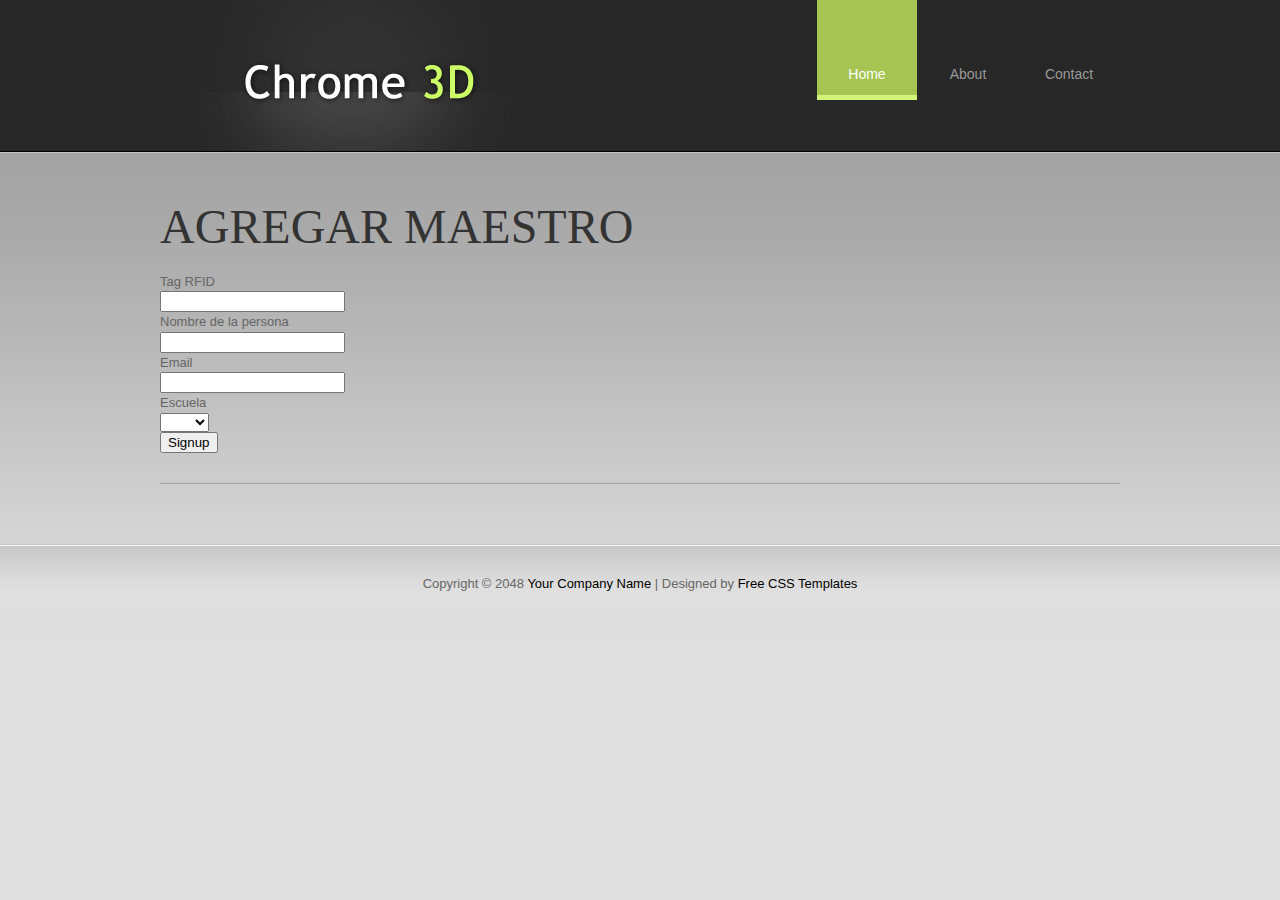
<file: index.html>
<!DOCTYPE html PUBLIC "-//W3C//DTD XHTML 1.0 Transitional//EN" "http://www.w3.org/TR/xhtml1/DTD/xhtml1-transitional.dtd">
<html xmlns="http://www.w3.org/1999/xhtml">
  <head>
    <meta http-equiv="Content-Type" content="text/html; charset=utf-8" />
    <title>Chrome Web Design</title>
    <meta name="keywords" content="Chrome Web Design, CSS, HTML, free template, piecemaker" />
    <meta name="description" content="Chrome Web Design is a free website template integrated with PieceMaker 3D Flash Slider." />
    <link href="templatemo_style.css" rel="stylesheet" type="text/css" />

    <script type="text/javascript" src="scripts/swfobject/swfobject.js"></script>
    <script type="text/javascript">

      var flashvars = {};
      flashvars.cssSource = "css/piecemaker.css";
      flashvars.xmlSource = "piecemaker.xml";
    
      var params = {};
      params.play = "true";
      params.menu = "false";
      params.scale = "showall";
      params.wmode = "transparent";
      params.allowfullscreen = "true";
      params.allowscriptaccess = "always";
      params.allownetworking = "all";
    
      swfobject.embedSWF('piecemaker.swf', 'piecemaker', '960', '500', '10', null, flashvars,    
      params, null);

    </script>

    <link rel="stylesheet" type="text/css" href="css/ddsmoothmenu.css" />

    <script type="text/javascript" src="scripts/jquery.min.js"></script>
    <script type="text/javascript" src="scripts/ddsmoothmenu.js">
      /***********************************************
      * Smooth Navigational Menu- (c) Dynamic Drive DHTML code library (www.dynamicdrive.com)
      * This notice MUST stay intact for legal use
      * Visit Dynamic Drive at http://www.dynamicdrive.com/ for full source code
      ***********************************************/
    </script>
    <script type="text/javascript">

    ddsmoothmenu.init({
      mainmenuid: "templatemo_menu", //menu DIV id
      orientation: 'h', //Horizontal or vertical menu: Set to "h" or "v"
      classname: 'ddsmoothmenu', //class added to menu's outer DIV
      //customtheme: ["#1c5a80", "#18374a"],
      contentsource: "markup" //"markup" or ["container_id", "path_to_menu_file"]
    })

    </script>
  </head>
  <body>
    
    <div id="templatemo_wrapper">

      <div id="templatemo_header">
        
          <div id="site_title"><h1><a href="http://www.templatemo.com" target="_parent">Free CSS Templates</a></h1></div>
            
            <div id="templatemo_menu" class="ddsmoothmenu">
                <ul>
                    <li><a href="index.html" class="selected">Home</a></li>
                    <li><a href="about.html">About</a></li>
                    <li><a href="contact.html">Contact</a></li>
                </ul>
                <br style="clear: left" />
            </div> <!-- end of templatemo_menu -->
            
        </div> <!-- end of header -->
        
        <div id="templatemo_main">

          <div class="col_fw">
          
            <div id="carbonForm">
          
              <h1>AGREGAR MAESTRO</h1>
          
              <form id="form_469993" class="appnitro"  method="post" action="servidor/guardarequipo.php">
              
                <div class="form_description">
                  <p></p>
                </div> 

              <form action="servidor/guardarequipo.php" method="post" id="signupForm">

                <div class="fieldContainer">

                  <div class="formRow">
                    
                    <div id="label1" >
                      <label class="description" for="element_1">Tag RFID</label>
                    </div>

                    <div class="field">
                      <input  id="element_1" name="tagrfid" class="element text medium" type="text" maxlength="255" value="" />
                    </div>

                  </div>
            
                  <div class="formRow">

                      <div class="label2">
                        <label class="description" for="element_2">Nombre de la persona </label>
                      </div>
                      
                      <div class="field">
                        <input id="element_2" name="nombre" class="element text large" type="text" maxlength="255" value="" />
                      </div>
                  </div>

                  <div class="formRow">

                      <div class="label3">
                        <label class="description" for="element_2">Email</label>
                      </div>
                      
                      <div class="field">
                        <input id="element_2" name="email" class="element text large" type="text" maxlength="255" value="" />
                      </div>

                  </div>
            
                  <div class="formRow">

                    <div class="label4">
                      <label  class="description" for="element_4">Escuela</label>
                    </div>
                      
                    <div>
                      <select class="element select medium" id="element_4" name="base"> 
                        <option value="" selected="selected"></option>
                        <option value="FIT" >FIT</option>
                        <option value="FCA" >FCA</option>
                        <option value="FSP" >FSP</option>
                        <option value="FCE" >FCE</option>
                      </select>
                    </div> 
                
                  </div>     
            
                </div> <!-- Closing fieldContainer -->
        
                <div class="signupButton">
                  <input type="submit" name="submit" id="submit" value="Signup" />
                </div>
        
              </form>
            
            </div> 
              
            <div class="cleaner"></div>
          </div>

          <div class="cleaner"></div>
        </div>
      </div>
        
      <div class="cleaner"></div>

      <div id="templatemo_footer_wrapper">

        <div id="templatemo_footer">

          Copyright © 2048 <a href="#">Your Company Name</a> | 
          Designed by <a href="http://www.templatemo.com" target="_parent">Free CSS Templates</a>

          <div class="cleaner"></div>

        </div>

    </div> 

  </body>

</html>
</file>
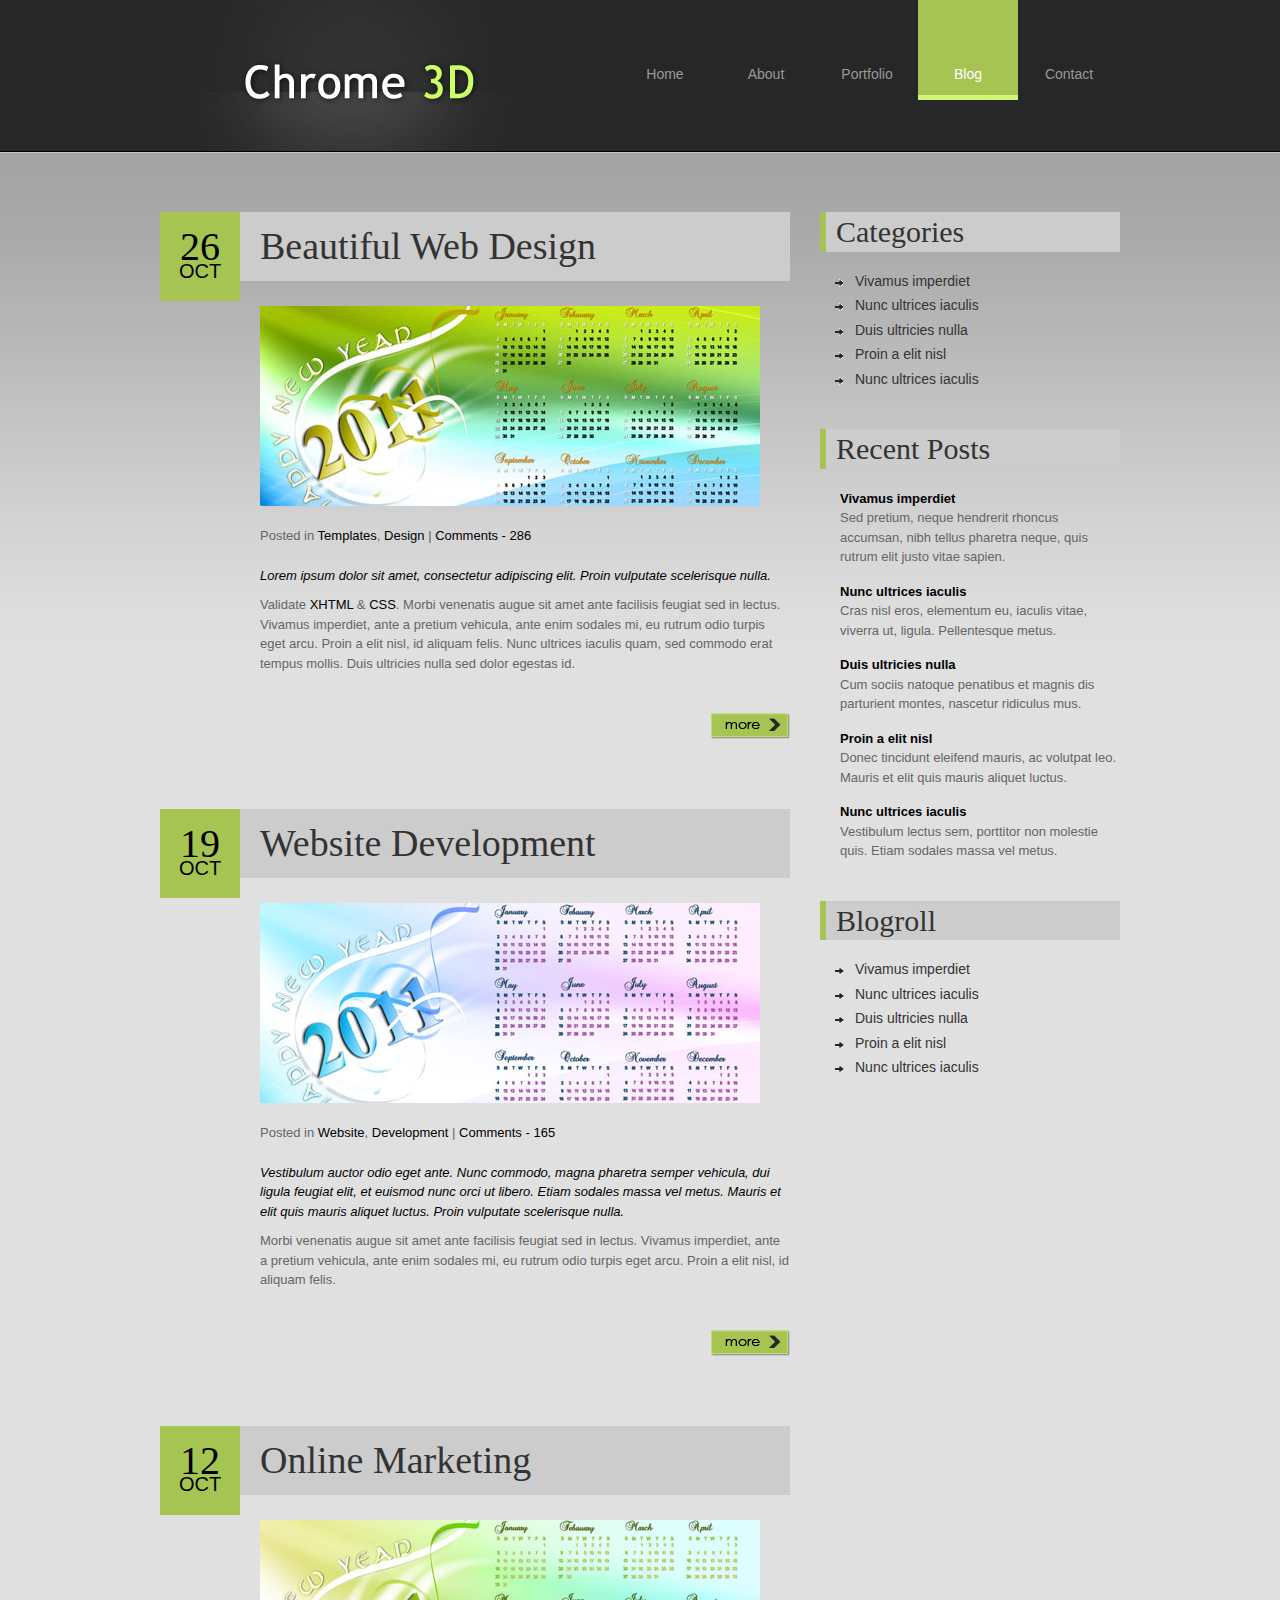
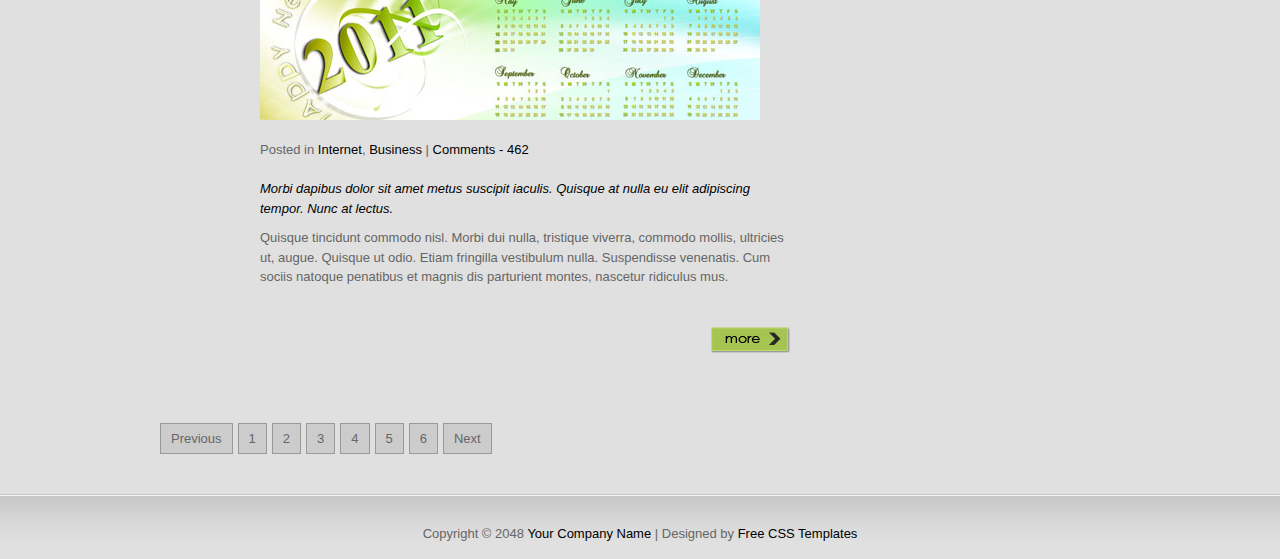
<file: blog.html>
<!DOCTYPE html PUBLIC "-//W3C//DTD XHTML 1.0 Transitional//EN" "http://www.w3.org/TR/xhtml1/DTD/xhtml1-transitional.dtd">
<html xmlns="http://www.w3.org/1999/xhtml">
<head>
<meta http-equiv="Content-Type" content="text/html; charset=utf-8" />
<title>Chrome Blog Theme</title>
<meta name="keywords" content="Chrome Blog Theme, Web Design, CSS, HTML, free template" />
<meta name="description" content="Chrome Blog Template is a free website template from templatemo.com" />
<link href="templatemo_style.css" rel="stylesheet" type="text/css" />

	<script type="text/javascript" src="scripts/swfobject/swfobject.js"></script>
        
    <script type="text/javascript">
      var flashvars = {};
      flashvars.cssSource = "css/piecemaker.css";
      flashvars.xmlSource = "piecemaker.xml";
		
      var params = {};
      params.play = "true";
      params.menu = "false";
      params.scale = "showall";
      params.wmode = "transparent";
      params.allowfullscreen = "true";
      params.allowscriptaccess = "always";
      params.allownetworking = "all";
	  
      swfobject.embedSWF('piecemaker.swf', 'piecemaker', '960', '500', '10', null, flashvars,    
      params, null);
    
    </script>

<link rel="stylesheet" type="text/css" href="css/ddsmoothmenu.css" />

<script type="text/javascript" src="scripts/jquery.min.js"></script>
<script type="text/javascript" src="scripts/ddsmoothmenu.js">

/***********************************************
* Smooth Navigational Menu- (c) Dynamic Drive DHTML code library (www.dynamicdrive.com)
* This notice MUST stay intact for legal use
* Visit Dynamic Drive at http://www.dynamicdrive.com/ for full source code
***********************************************/

</script>

<script type="text/javascript">

ddsmoothmenu.init({
	mainmenuid: "templatemo_menu", //menu DIV id
	orientation: 'h', //Horizontal or vertical menu: Set to "h" or "v"
	classname: 'ddsmoothmenu', //class added to menu's outer DIV
	//customtheme: ["#1c5a80", "#18374a"],
	contentsource: "markup" //"markup" or ["container_id", "path_to_menu_file"]
})

</script>


</head>
<body>

<div id="templatemo_wrapper">

	<div id="templatemo_header">
    
    	<div id="site_title"><h1><a href="http://www.templatemo.com" target="_parent">Free CSS Templates</a></h1></div>
        
        <div id="templatemo_menu" class="ddsmoothmenu">
            <ul>
              	<li><a href="index.html">Home</a></li>
          		<li><a href="about.html">About</a>
                    <ul>
                        <li><a href="http://www.templatemo.com/page/1">Background</a></li>
                        <li><a href="http://www.templatemo.com/page/2">Our Team</a></li>
                        <li><a href="http://www.templatemo.com/page/3">Management</a></li>
                  	</ul>
              	</li>
          		<li><a href="portfolio.html">Portfolio</a>
                    <ul>
                        <li><a href="http://www.templatemo.com/page/1">Web Design</a></li>
                        <li><a href="http://www.templatemo.com/page/2">Multimedia</a></li>
                        <li><a href="http://www.templatemo.com/page/3">3D Animations</a></li>
                        <li><a href="http://www.templatemo.com/page/4">Templates</a></li>
                  	</ul>
              	</li>
              	<li><a href="blog.html" class="selected">Blog</a>
                	<ul>
                        <li><a href="http://www.templatemo.com/page/1">Useful Tips</a></li>
                        <li><a href="http://www.templatemo.com/page/2">Archives</a></li>
                        <li><a href="http://www.templatemo.com/page/3">Popular Posts</a></li>
                        <li><a href="http://www.templatemo.com/page/4">Comments</a></li>
                        <li><a href="http://www.templatemo.com/page/5">Authors</a></li>
                  	</ul>
                </li>
              	<li><a href="contact.html">Contact</a></li>
            </ul>
            <br style="clear: left" />
        </div> <!-- end of templatemo_menu -->
        
    </div> <!-- end of header -->
    
    <div id="templatemo_main">
    	<div id="templatemo_content">
    	
            <div class="post_box">
                <div class="post_header">
                    <div class="post_date">
                        26<span>OCT</span>
                    </div>
                    <h2>Beautiful Web Design</h2>
                </div>
                <div class="post_inner"> <a href="blog_post.html"><img src="images/post_image/01.jpg"  alt="New Year" /></a>
                  <p class="post_meta"><span class="cat">Posted in <a href="#">Templates</a>, <a href="#">Design</a></span> | <a href="#">Comments - 286</a></p>
                    <p><em>Lorem ipsum dolor sit amet, consectetur adipiscing elit. Proin vulputate scelerisque nulla.</em></p>
                    <p>Validate <a href="http://validator.w3.org/check?uri=referer" rel="nofollow">XHTML</a> &amp; <a href="http://jigsaw.w3.org/css-validator/check/referer" rel="nofollow">CSS</a>. Morbi venenatis augue sit amet ante facilisis feugiat sed in lectus. Vivamus imperdiet, ante a pretium vehicula, ante enim sodales mi, eu rutrum odio turpis eget arcu. Proin a elit nisl, id aliquam felis. Nunc ultrices iaculis quam, sed commodo erat tempus mollis. Duis ultricies nulla sed dolor egestas id.</p>
                    <div class="h30"></div>
                  <a href="blog_post.html" class="more float_r"></a>
                  <div class="cleaner"></div>
                </div>
            </div>
            
            <div class="post_box">
                <div class="post_header">
                    <div class="post_date">
                        19<span>OCT</span>
                    </div>
                    <h2>Website Development</h2>
                </div>
                <div class="post_inner"> <a href="http://www.flashmo.com"><img src="images/post_image/02.jpg"  alt="Calendar" /></a>
                    <p class="post_meta"><span class="cat">Posted in <a href="#">Website</a>, <a href="#">Development</a></span> | <a href="#">Comments - 165</a></p>
                    <p><em> Vestibulum auctor odio eget ante. Nunc commodo, magna pharetra semper vehicula, dui ligula feugiat elit, et euismod nunc orci ut libero. Etiam sodales massa vel metus. Mauris et elit quis mauris aliquet luctus. Proin vulputate scelerisque nulla.</em></p>
                  <p>Morbi venenatis augue sit amet ante facilisis feugiat sed in lectus. Vivamus imperdiet, ante a pretium vehicula, ante enim sodales mi, eu rutrum odio turpis eget arcu. Proin a elit nisl, id aliquam felis.</p>
                    <div class="h30"></div>
                  <a href="blog_post.html" class="more float_r"></a>
                  <div class="cleaner"></div>
                </div>
            </div>
            
            <div class="post_box">
                <div class="post_header">
                    <div class="post_date">
                        12<span>OCT</span>
                    </div>
                    <h2>Online Marketing</h2>
                </div>
                <div class="post_inner"> <a href="http://www.flashmo.com"><img src="images/post_image/03.jpg"  alt="Timeline" /></a>
                    <p class="post_meta"><span class="cat">Posted in <a href="#">Internet</a>, <a href="#">Business</a></span> | <a href="#">Comments - 462</a></p>
                    <p><em>Morbi dapibus dolor sit amet metus suscipit iaculis. Quisque at nulla eu elit adipiscing tempor. Nunc at lectus. </em></p>
                    <p> Quisque tincidunt commodo nisl. Morbi dui nulla, tristique viverra, commodo mollis, ultricies ut, augue. Quisque ut odio. Etiam fringilla vestibulum nulla. Suspendisse venenatis. Cum sociis natoque penatibus et magnis dis parturient montes, nascetur ridiculus mus.</p>
                    <div class="h30"></div>
                  <a href="blog_post.html" class="more float_r"></a>
                  <div class="cleaner"></div>
                </div>
            </div>
                
                <div class="templatemo_paging">
                    <ul>
                        <li><a href="http://www.templatemo.com" target="_parent">Previous</a></li>
                        <li><a href="http://www.templatemo.com/page/1" target="_parent">1</a></li>
                        <li><a href="http://www.templatemo.com/page/2" target="_parent">2</a></li>
                        <li><a href="http://www.templatemo.com/page/3" target="_parent">3</a></li>
                        <li><a href="http://www.templatemo.com/page/4" target="_parent">4</a></li>
                        <li><a href="http://www.templatemo.com/page/5" target="_parent">5</a></li>
                        <li><a href="http://www.templatemo.com/page/6" target="_parent">6</a></li>
                        <li><a href="http://www.templatemo.com/page/7" target="_parent">Next</a></li>
                    </ul>
                    <div class="cleaner"></div>
                </div>
		</div> <!-- end of content -->
        
        <div id="templatemo_sidebar">
        	
            <div class="sb_box">
            	<h3>Categories</h3>
                <ul class="tmo_list">
                	<li><a href="#">Vivamus imperdiet</a></li>
                    <li><a href="#">Nunc ultrices iaculis</a></li>
                    <li><a href="#">Duis ultricies nulla</a></li>
                    <li><a href="#">Proin a elit nisl</a></li>
                    <li><a href="#">Nunc ultrices iaculis</a></li>
				</ul>
            </div>
            <div class="sb_box">
            	<h3>Recent Posts</h3>
                <ul class="recent_post">
                	<li><a href="#">Vivamus imperdiet</a> Sed pretium, neque hendrerit rhoncus accumsan, nibh tellus pharetra neque, quis rutrum elit justo vitae sapien.</li>
                    <li><a href="#">Nunc ultrices iaculis</a> Cras nisl eros, elementum eu, iaculis vitae, viverra ut, ligula. Pellentesque metus.</li>
                    <li><a href="#">Duis ultricies nulla</a> Cum sociis natoque penatibus et magnis dis parturient montes, nascetur ridiculus mus.</li>
                    <li><a href="#">Proin a elit nisl</a>Donec tincidunt eleifend mauris, ac volutpat leo. Mauris et elit quis mauris aliquet luctus.  </li>
                    <li><a href="#">Nunc ultrices iaculis</a> Vestibulum lectus sem, porttitor non molestie quis.    Etiam sodales massa vel metus. </li>
				</ul>
            </div>
            <div class="sb_box">
            	<h3>Blogroll</h3>
                <ul class="tmo_list">
                	<li><a href="#">Vivamus imperdiet</a></li>
                    <li><a href="#">Nunc ultrices iaculis</a></li>
                    <li><a href="#">Duis ultricies nulla</a></li>
                    <li><a href="#">Proin a elit nisl</a></li>
                    <li><a href="#">Nunc ultrices iaculis</a></li>
				</ul>
            </div>
        
        </div> <!-- end of sidebar -->
        
        <div class="cleaner"></div>
    </div>
    
    <div class="cleaner"></div>
</div>

<div id="templatemo_footer_wrapper">
    <div id="templatemo_footer">
        Copyright © 2048 <a href="#">Your Company Name</a> | 
        Designed by <a href="http://www.templatemo.com" target="_parent">Free CSS Templates</a>
        <div class="cleaner"></div>
    </div>
</div> 
  
</body>
</html>
</file>
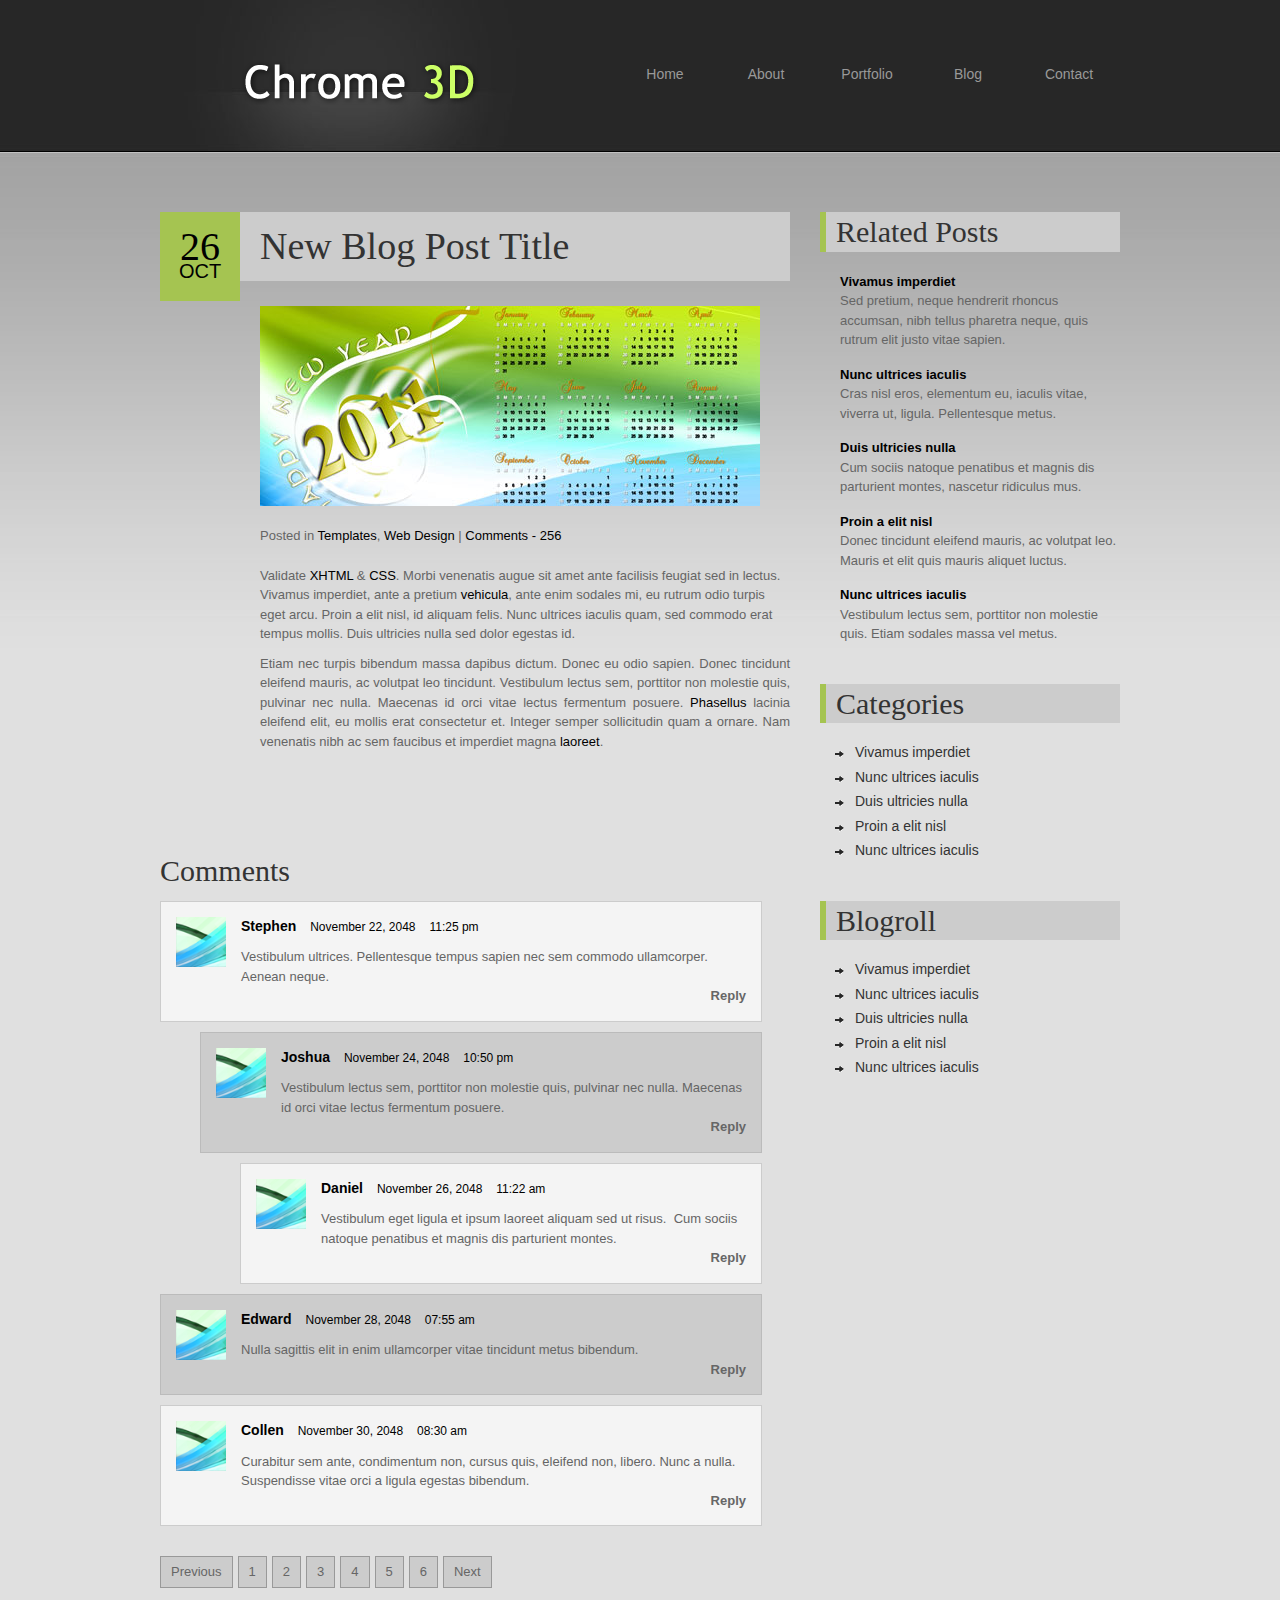
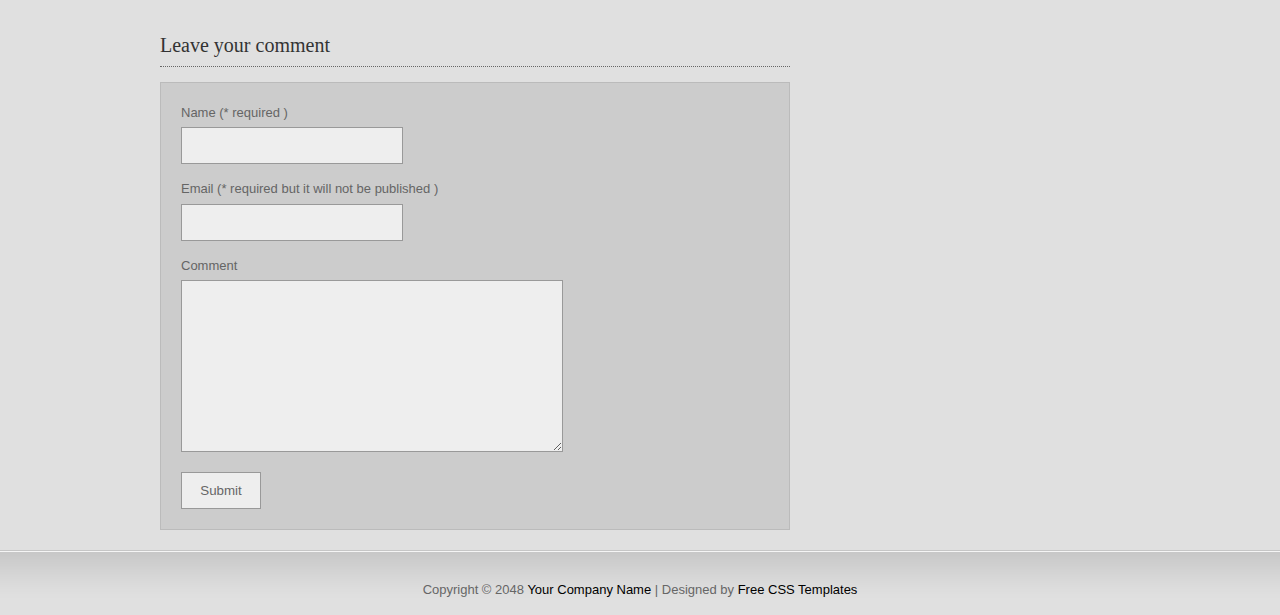
<file: blog_post.html>
<!DOCTYPE html PUBLIC "-//W3C//DTD XHTML 1.0 Transitional//EN" "http://www.w3.org/TR/xhtml1/DTD/xhtml1-transitional.dtd">
<html xmlns="http://www.w3.org/1999/xhtml">
<head>
<meta http-equiv="Content-Type" content="text/html; charset=utf-8" />
<title>Chrome Web Blog Post</title>
<meta name="keywords" content="Chrome Web, Blog Page, CSS, HTML, free template, templatemo" />
<meta name="description" content="Chrome Web Blog - free CSS template brought to you by templatemo.com" />
<link href="templatemo_style.css" rel="stylesheet" type="text/css" />

<link rel="stylesheet" type="text/css" href="css/ddsmoothmenu.css" />

<script type="text/javascript" src="scripts/jquery.min.js"></script>
<script type="text/javascript" src="scripts/ddsmoothmenu.js">

/***********************************************
* Smooth Navigational Menu- (c) Dynamic Drive DHTML code library (www.dynamicdrive.com)
* This notice MUST stay intact for legal use
* Visit Dynamic Drive at http://www.dynamicdrive.com/ for full source code
***********************************************/

</script>

<script type="text/javascript">

ddsmoothmenu.init({
	mainmenuid: "templatemo_menu", //menu DIV id
	orientation: 'h', //Horizontal or vertical menu: Set to "h" or "v"
	classname: 'ddsmoothmenu', //class added to menu's outer DIV
	//customtheme: ["#1c5a80", "#18374a"],
	contentsource: "markup" //"markup" or ["container_id", "path_to_menu_file"]
})

</script>

</head>
<body>

<div id="templatemo_wrapper">

	<div id="templatemo_header">
    
    	<div id="site_title"><h1><a href="http://www.templatemo.com" target="_parent">Free CSS Templates</a></h1></div>
        
        <div id="templatemo_menu" class="ddsmoothmenu">
            <ul>
              	<li><a href="index.html">Home</a></li>
          		<li><a href="about.html">About</a>
                    <ul>
                        <li><a href="http://www.templatemo.com/page/1">Background</a></li>
                        <li><a href="http://www.templatemo.com/page/2">Our Team</a></li>
                        <li><a href="http://www.templatemo.com/page/3">Management</a></li>
                  	</ul>
              	</li>
          		<li><a href="portfolio.html">Portfolio</a>
                    <ul>
                        <li><a href="http://www.templatemo.com/page/1">Web Design</a></li>
                        <li><a href="http://www.templatemo.com/page/2">Multimedia</a></li>
                        <li><a href="http://www.templatemo.com/page/3">3D Animations</a></li>
                        <li><a href="http://www.templatemo.com/page/4">Templates</a></li>
                  	</ul>
              	</li>
              	<li><a href="blog.html">Blog</a>
                	<ul>
                        <li><a href="http://www.templatemo.com/page/1">Useful Tips</a></li>
                        <li><a href="http://www.templatemo.com/page/2">Archives</a></li>
                        <li><a href="http://www.templatemo.com/page/3">Popular Posts</a></li>
                        <li><a href="http://www.templatemo.com/page/4">Comments</a></li>
                        <li><a href="http://www.templatemo.com/page/5">Authors</a></li>
                  	</ul>
                </li>
              	<li><a href="contact.html">Contact</a></li>
            </ul>
            <br style="clear: left" />
        </div> <!-- end of templatemo_menu -->
        
    </div> <!-- end of header -->
    
    <div id="templatemo_main">
    	<div id="templatemo_content">
    	
            <div class="post_box">
                <div class="post_header">
                    <div class="post_date">
                        26<span>OCT</span>
                    </div>
                    <h2>New Blog Post Title</h2>
                </div>
                <div class="post_inner"> <a href="http://www.flashmo.com"><img src="images/post_image/01.jpg"  alt="Image" /></a>
                    <p class="post_meta"><span class="cat">Posted in <a href="#">Templates</a>, <a href="#">Web Design </a></span> | <a href="#">Comments - 256</a>                    </p>
                    <p>Validate <a href="http://validator.w3.org/check?uri=referer" rel="nofollow">XHTML</a> &amp; <a href="http://jigsaw.w3.org/css-validator/check/referer" rel="nofollow">CSS</a>. Morbi venenatis augue sit amet ante facilisis feugiat sed in lectus. Vivamus imperdiet, ante a pretium <a href="#">vehicula</a>, ante enim sodales mi, eu rutrum odio turpis eget arcu. Proin a elit nisl, id aliquam felis. Nunc ultrices iaculis quam, sed commodo erat tempus mollis. Duis ultricies nulla sed dolor egestas id.</p>
                    <p align="justify">Etiam nec turpis bibendum massa dapibus dictum. Donec eu odio sapien. Donec tincidunt eleifend mauris, ac volutpat leo tincidunt. Vestibulum lectus sem, porttitor non molestie quis, pulvinar nec nulla. Maecenas id orci vitae lectus fermentum posuere. <a href="#">Phasellus</a> lacinia eleifend elit, eu mollis erat consectetur et. Integer semper sollicitudin quam a ornare. Nam venenatis nibh ac sem faucibus et imperdiet magna <a href="#">laoreet</a>.</p>
</div>
			</div> <!-- end of post -->
            
            <div class="cleaner h30"></div>
                        <h3>Comments</h3>
                        
              <div id="comment_section">
                <ol class="comments first_level">
                        
                        <li>
                            <div class="comment_box commentbox1">
                                    
                                <div class="gravatar"> <a href="#"><img src="images/avator.png" alt="author 3" /></a>
                              </div>
                                
                                <div class="comment_text">
                                    <div class="comment_author">Stephen <span class="date">November 22, 2048</span> <span class="time">11:25 pm</span></div>
                                    <p>Vestibulum ultrices. Pellentesque tempus sapien nec sem commodo ullamcorper. Aenean neque.</p>
                                  <div class="reply"><a href="#">Reply</a></div>
                                </div>
                                <div class="cleaner"></div>
                            </div>                        
                            
                        </li>
                        
                        <li>
                        
                        
                            	<ol class="comments">
                            
                                    <li>
                                        <div class="comment_box commentbox2">
                                        
                                        <div class="gravatar"> <a href="#"><img src="images/avator.png" alt="author 5" /></a>
                                        </div>
                                        <div class="comment_text">
                                        <div class="comment_author">Joshua <span class="date">November 24, 2048</span> <span class="time">10:50 pm</span></div>
                                        <p> Vestibulum lectus sem, porttitor non molestie quis, pulvinar nec nulla. Maecenas id orci vitae lectus fermentum posuere.</p>
                                        <div class="reply"><a href="#">Reply</a></div>
                                        </div>
                                        
                                        <div class="cleaner"></div>
                                        </div>                        
                                    
                                    
                                    </li>
                                    
                                    <li>
                                    
                            
                                        <ol class="comments">
                                    
                                            <li>
                                                <div class="comment_box commentbox1">
                                                
                                                    <div class="gravatar"> <a href="#"><img src="images/avator.png" alt="author 6" /></a>
                                                  </div>
                                                    <div class="comment_text">
                                                        <div class="comment_author">Daniel <span class="date">November 26, 2048</span> <span class="time">11:22 am</span></div>
                                                        <p> Vestibulum eget ligula et ipsum laoreet aliquam sed ut risus.    Cum sociis natoque penatibus et magnis dis parturient montes.</p>
                                                      <div class="reply"><a href="#">Reply</a></div>
                                                    </div>
                                                    
                                                    <div class="cleaner"></div>
                                                </div>                        
                                                
                                                
                                            </li>
                                    
                                        </ol>

                        
                        			</li>
                                </ol>
                                
						</li>
                        
                        <li>
                            <div class="comment_box commentbox2">
                                    
                                     
                                <div class="gravatar"> <a href="#"><img src="images/avator.png" alt="author 4" /></a>
                              </div>
                                <div class="comment_text">
                                    <div class="comment_author">Edward <span class="date">November 28, 2048</span> <span class="time">07:55 am</span></div>
                                    <p> Nulla sagittis elit in enim ullamcorper vitae tincidunt metus bibendum.</p>
                                  <div class="reply"><a href="#">Reply</a></div>
                                </div>
                                
                                <div class="cleaner"></div>
                            </div>                        
                            
                            
                        </li>
                        
                        <li>
                            <div class="comment_box commentbox1">
                                    
                                <div class="gravatar"> <a href="#"><img src="images/avator.png" alt="author 5" /></a>
                              </div>
                                <div class="comment_text">
                                    <div class="comment_author">Collen <span class="date">November 30, 2048</span> <span class="time">08:30 am</span></div>
                                    <p>Curabitur sem ante, condimentum non, cursus quis, eleifend non, libero. Nunc a nulla. Suspendisse vitae orci a ligula egestas bibendum. </p>
                                  <div class="reply"><a href="#">Reply</a></div>
                                </div>
                                
                                <div class="cleaner"></div>
                            </div>                        
                            
                            
                        </li>
                        
                </ol>
                <div class="cleaner h20"></div>    
          		<div class="templatemo_paging">
                    <ul>
                        <li><a href="http://www.templatemo.com" target="_parent">Previous</a></li>
                        <li><a href="http://www.templatemo.com/page/1" target="_parent">1</a></li>
                        <li><a href="http://www.templatemo.com/page/2" target="_parent">2</a></li>
                        <li><a href="http://www.templatemo.com/page/3" target="_parent">3</a></li>
                        <li><a href="http://www.templatemo.com/page/4" target="_parent">4</a></li>
                        <li><a href="http://www.templatemo.com/page/5" target="_parent">5</a></li>
                        <li><a href="http://www.templatemo.com/page/6" target="_parent">6</a></li>
                        <li><a href="http://www.templatemo.com/page/7" target="_parent">Next</a></li>
                    </ul>
                </div>    
                    
                </div>
                
                <div class="cleaner h20"></div>
                
                <div id="comment_form">
                    <h3>Leave your comment</h3>
                    
                    <form action="#" method="post">
                        <div class="form_row">
                            <label>Name (* required )</label>
                            <br />
                            <input type="text" name="name" />
                        </div>
                        <div class="form_row">
                            <label>Email  (* required but it will not be published )</label>
                            <br />
                            <input type="text" name="name" />
                        </div>
                        <div class="form_row">
                            <label>Comment</label><br />
                            <textarea  name="comment" rows="" cols=""></textarea>
                        </div>

                        <input type="submit" name="Submit" value="Submit" class="submit_btn" />
                    </form>
                    
                
            	</div>
                
		</div> <!-- end of content -->
        
        <div id="templatemo_sidebar">
        
        	<div class="sb_box">
            	<h3>Related Posts</h3>
                <ul class="recent_post">
                	<li><a href="#">Vivamus imperdiet</a> Sed pretium, neque hendrerit rhoncus accumsan, nibh tellus pharetra neque, quis rutrum elit justo vitae sapien.</li>
                    <li><a href="#">Nunc ultrices iaculis</a> Cras nisl eros, elementum eu, iaculis vitae, viverra ut, ligula. Pellentesque metus.</li>
                    <li><a href="#">Duis ultricies nulla</a> Cum sociis natoque penatibus et magnis dis parturient montes, nascetur ridiculus mus.</li>
                    <li><a href="#">Proin a elit nisl</a>Donec tincidunt eleifend mauris, ac volutpat leo. Mauris et elit quis mauris aliquet luctus.  </li>
                    <li><a href="#">Nunc ultrices iaculis</a> Vestibulum lectus sem, porttitor non molestie quis.    Etiam sodales massa vel metus. </li>
				</ul>
            </div>
        	
            <div class="sb_box">
            	<h3>Categories</h3>
                <ul class="tmo_list">
                	<li><a href="#">Vivamus imperdiet</a></li>
                    <li><a href="#">Nunc ultrices iaculis</a></li>
                    <li><a href="#">Duis ultricies nulla</a></li>
                    <li><a href="#">Proin a elit nisl</a></li>
                    <li><a href="#">Nunc ultrices iaculis</a></li>
				</ul>
            </div>
            
            <div class="sb_box">
            	<h3>Blogroll</h3>
                <ul class="tmo_list">
                	<li><a href="#">Vivamus imperdiet</a></li>
                    <li><a href="#">Nunc ultrices iaculis</a></li>
                    <li><a href="#">Duis ultricies nulla</a></li>
                    <li><a href="#">Proin a elit nisl</a></li>
                    <li><a href="#">Nunc ultrices iaculis</a></li>
				</ul>
            </div>
        
        </div> <!-- end of sidebar -->
        <div class="cleaner"></div>
    </div>
    
    <div class="cleaner"></div>
</div>

<div id="templatemo_footer_wrapper">
    <div id="templatemo_footer">
        Copyright © 2048 <a href="#">Your Company Name</a> | 
        Designed by <a href="http://www.templatemo.com" target="_parent">Free CSS Templates</a>
        <div class="cleaner"></div>
    </div>
</div> 
  
</body>
</html>
</file>
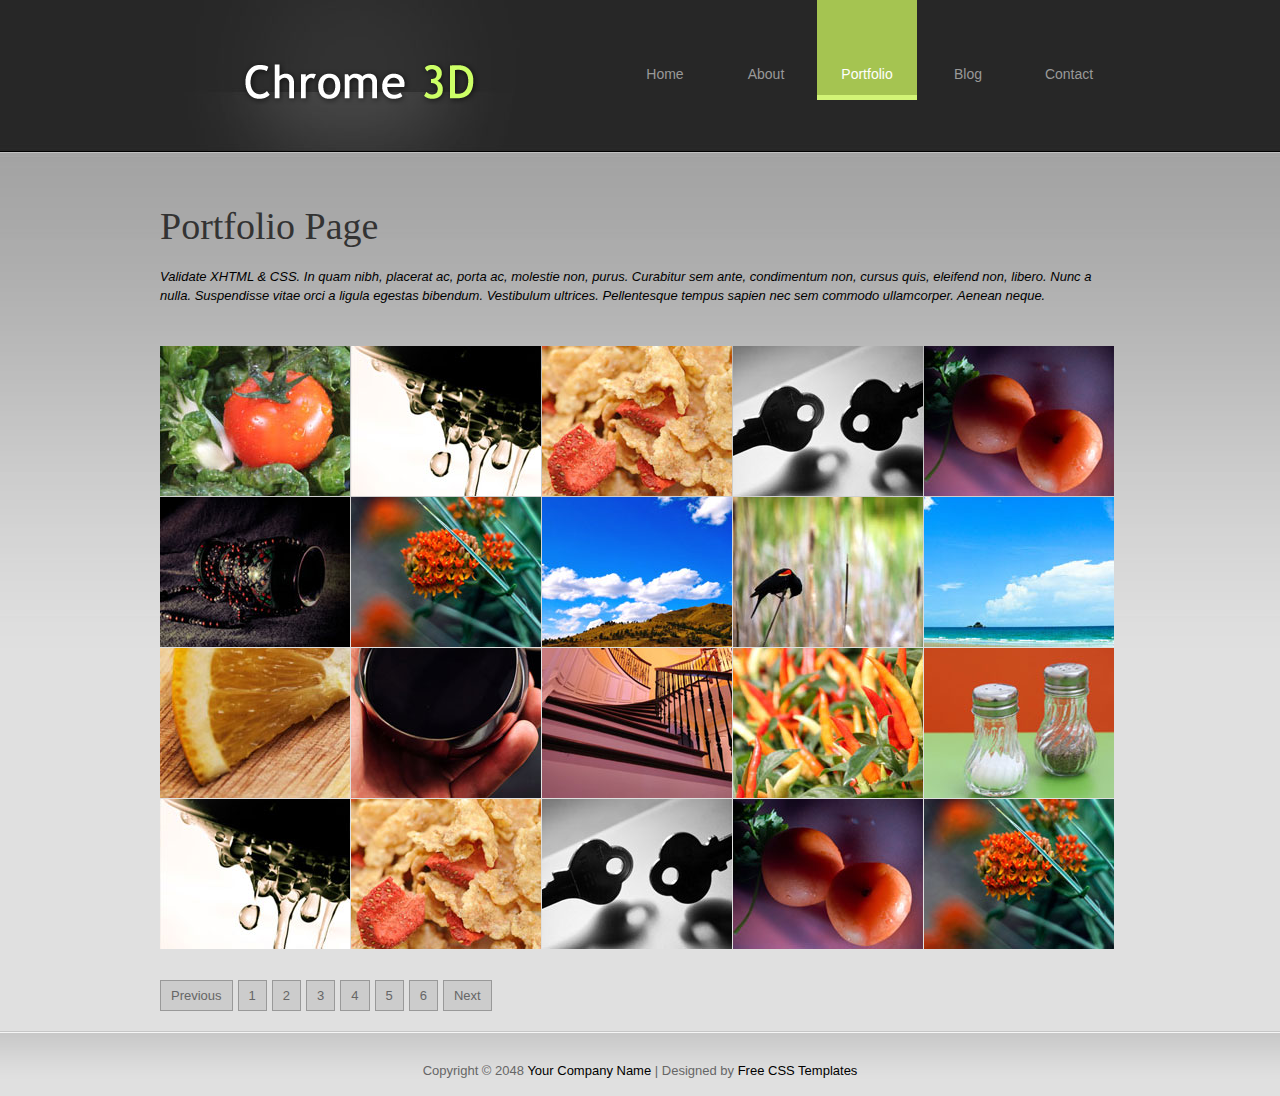
<file: portfolio.html>
<!DOCTYPE html PUBLIC "-//W3C//DTD XHTML 1.0 Transitional//EN" "http://www.w3.org/TR/xhtml1/DTD/xhtml1-transitional.dtd">
<html xmlns="http://www.w3.org/1999/xhtml">
<head>
<meta http-equiv="Content-Type" content="text/html; charset=utf-8" />
<title>Web Design Portfolio</title>
<meta name="keywords" content="Chrome Web Design, Portfolio, Gallery, CSS, HTML, free template, templatemo" />
<meta name="description" content="Chrome Web Design Portfolio is a free website template provided by templatemo.com" />
<link href="templatemo_style.css" rel="stylesheet" type="text/css" />

<link rel="stylesheet" type="text/css" href="css/ddsmoothmenu.css" />

<script type="text/javascript" src="scripts/jquery.min.js"></script>
<script type="text/javascript" src="scripts/ddsmoothmenu.js">

/***********************************************
* Smooth Navigational Menu- (c) Dynamic Drive DHTML code library (www.dynamicdrive.com)
* This notice MUST stay intact for legal use
* Visit Dynamic Drive at http://www.dynamicdrive.com/ for full source code
***********************************************/

</script>

<script type="text/javascript">

ddsmoothmenu.init({
	mainmenuid: "templatemo_menu", //menu DIV id
	orientation: 'h', //Horizontal or vertical menu: Set to "h" or "v"
	classname: 'ddsmoothmenu', //class added to menu's outer DIV
	//customtheme: ["#1c5a80", "#18374a"],
	contentsource: "markup" //"markup" or ["container_id", "path_to_menu_file"]
})

</script>

</head>
<body>

<div id="templatemo_wrapper">

	<div id="templatemo_header">
    
    	<div id="site_title"><h1><a href="http://www.templatemo.com" target="_parent">Free CSS Templates</a></h1></div>
        
        <div id="templatemo_menu" class="ddsmoothmenu">
            <ul>
              	<li><a href="index.html">Home</a></li>
          		<li><a href="about.html">About</a>
                    <ul>
                        <li><a href="http://www.templatemo.com/page/1">Background</a></li>
                        <li><a href="http://www.templatemo.com/page/2">Our Team</a></li>
                        <li><a href="http://www.templatemo.com/page/3">Management</a></li>
                  	</ul>
              	</li>
          		<li><a href="portfolio.html" class="selected">Portfolio</a>
                    <ul>
                        <li><a href="http://www.templatemo.com/page/1">Web Design</a></li>
                        <li><a href="http://www.templatemo.com/page/2">Multimedia</a></li>
                        <li><a href="http://www.templatemo.com/page/3">3D Animations</a></li>
                        <li><a href="http://www.templatemo.com/page/4">Templates</a></li>
                  	</ul>
              	</li>
              	<li><a href="blog.html">Blog</a>
                	<ul>
                        <li><a href="http://www.templatemo.com/page/1">Useful Tips</a></li>
                        <li><a href="http://www.templatemo.com/page/2">Archives</a></li>
                        <li><a href="http://www.templatemo.com/page/3">Popular Posts</a></li>
                        <li><a href="http://www.templatemo.com/page/4">Comments</a></li>
                        <li><a href="http://www.templatemo.com/page/5">Authors</a></li>
                  	</ul>
                </li>
              	<li><a href="contact.html">Contact</a></li>
            </ul>
            <br style="clear: left" />
        </div> <!-- end of templatemo_menu -->
        
    </div> <!-- end of header -->
    
    <div id="templatemo_main">
    	<h2>Portfolio Page</h2>
            <p><em>Validate <a href="http://validator.w3.org/check?uri=referer" rel="nofollow">XHTML</a> &amp; <a href="http://jigsaw.w3.org/css-validator/check/referer" rel="nofollow">CSS</a>. In quam nibh, placerat ac, porta ac, molestie non, purus. Curabitur sem ante, condimentum non, cursus quis, eleifend non, libero. Nunc a nulla. Suspendisse vitae orci a ligula egestas bibendum. Vestibulum ultrices. Pellentesque tempus sapien nec sem commodo ullamcorper. Aenean neque.</em></p>   
            
      <div class="cleaner h30"></div>
          	<ul id="gallery">
                <li><a href="http://www.templatemo.com/page/1" target="_parent"><img src="images/gallery/01.jpg" alt="image 1" /></a></li>
                <li><a href="http://www.templatemo.com/page/2" target="_parent"><img src="images/gallery/02.jpg" alt="image 2" /></a></li>
                <li><a href="http://www.templatemo.com/page/3" target="_parent"><img src="images/gallery/03.jpg" alt="image 3" /></a></li>
                <li><a href="http://www.templatemo.com/page/4" target="_parent"><img src="images/gallery/04.jpg" alt="image 4" /></a></li>
                <li><a href="http://www.templatemo.com/page/5" target="_parent"><img src="images/gallery/05.jpg" alt="image 5" /></a></li>
                <li><a href="http://www.templatemo.com/page/6" target="_parent"><img src="images/gallery/06.jpg" alt="image 6" /></a></li>
                <li><a href="http://www.templatemo.com/page/7" target="_parent"><img src="images/gallery/07.jpg" alt="image 7" /></a></li>
                <li><a href="http://www.templatemo.com/page/8" target="_parent"><img src="images/gallery/08.jpg" alt="image 8" /></a></li>
                <li><a href="#"><img src="images/gallery/09.jpg" alt="image 9" /></a></li>
                <li><a href="#"><img src="images/gallery/10.jpg" alt="image 10" /></a></li>
                <li><a href="#"><img src="images/gallery/11.jpg" alt="image 11" /></a></li>
                <li><a href="#"><img src="images/gallery/12.jpg" alt="image 12" /></a></li>
                <li><a href="#"><img src="images/gallery/13.jpg" alt="image 13" /></a></li>
                <li><a href="#"><img src="images/gallery/14.jpg" alt="image 14" /></a></li>
                <li><a href="#"><img src="images/gallery/15.jpg" alt="image 15" /></a></li>
                <li><a href="http://www.templatemo.com/page/2" target="_parent"><img src="images/gallery/02.jpg" alt="image 2" /></a></li>
                <li><a href="http://www.templatemo.com/page/3" target="_parent"><img src="images/gallery/03.jpg" alt="image 3" /></a></li>
                <li><a href="http://www.templatemo.com/page/4" target="_parent"><img src="images/gallery/04.jpg" alt="image 4" /></a></li>
                <li><a href="http://www.templatemo.com/page/5" target="_parent"><img src="images/gallery/05.jpg" alt="image 5" /></a></li>
                <li><a href="http://www.templatemo.com/page/7" target="_parent"><img src="images/gallery/07.jpg" alt="image 7" /></a></li>
            </ul>
            
            </div>
            
            <div class="cleaner h30"></div>
            <div class="templatemo_paging">
            	<ul>
                	<li><a href="http://www.templatemo.com" target="_parent">Previous</a></li>
                    <li><a href="http://www.templatemo.com/page/1" target="_parent">1</a></li>
                    <li><a href="http://www.templatemo.com/page/2" target="_parent">2</a></li>
                    <li><a href="http://www.templatemo.com/page/3" target="_parent">3</a></li>
                    <li><a href="http://www.templatemo.com/page/4" target="_parent">4</a></li>
                    <li><a href="http://www.templatemo.com/page/5" target="_parent">5</a></li>
                    <li><a href="http://www.templatemo.com/page/6" target="_parent">6</a></li>
                    <li><a href="http://www.templatemo.com/page/7" target="_parent">Next</a></li>
				</ul>
                <div class="cleaner"></div>
            </div>
    	<div class="cleaner"></div>
    </div> <!-- end of main -->
    
    <div class="cleaner"></div>


<div id="templatemo_footer_wrapper">
    <div id="templatemo_footer">
        Copyright © 2048 <a href="#">Your Company Name</a> | 
        Designed by <a href="http://www.templatemo.com" target="_parent">Free CSS Templates</a>
        <div class="cleaner"></div>
    </div>
</div> 

</body>
</html>
</file>
<file: templatemo_style.css>
/*
Credit: http://www.templatemo.com
*/

body {
	margin: 0;
	padding: 0;
	color: #656565;
	font-family: Tahoma, Geneva, sans-serif;
	font-size: 13px;
	line-height: 1.5em; 
	background-color: #e0e0e0;
	background-repeat: repeat-x;
	background-position: top;
	background-image: url(images/templatemo_bg.jpg)
}

a, a:link, a:visited { color: #000; font-weight: normal; text-decoration: none }
a:hover { color: #096; text-decoration: underline; }

a.more { display: block; width: 79px; height: 26px; line-height: 26px; color: #000; text-align: center; background: url(images/templatemo_more.png) no-repeat; font-weight: 700; text-decoration: none }
a.more:hover { background:url(images/templatemo_more_hover.png) }


p { margin: 0 0 10px 0; padding: 0; }
img { border: none; }
blockquote { font-style: italic; margin: 0 0 0 10px;}
cite { font-weight: bold; color:#000; }
cite a, cite a:link, cite a:visited  { font-weight: bold; color:#000; }
cite span { font-weight: 400; color: #656565; }
em { color: #000; }

h1, h2, h3, h4, h5, h6 { color: #333; font-weight: normal; 	font-family: Georgia, "Times New Roman", Times, serif; }
h1 { font-size: 48px; margin: 0 0 30px; padding: 5px 0 }
h2 { font-size: 38px; margin: 0 0 25px; padding: 5px 0; }
h3 { font-size: 30px; margin: 0 0 20px; padding: 0; }
h4 { font-size: 24px; margin: 0 0 15px; padding: 0; }
h5 { font-size: 20px; margin: 0 0 10px; padding: 0;  }
h6 { font-size: 14px; margin: 0 0 5px; padding: 0; }

.cleaner { clear: both }
.h10 { height: 10px }
.h20 { height: 20px }
.h30 { height: 30px }
.h40 { height: 40px }
.h50 { height: 50px }
.h60 { height: 60px }

.float_l { float: left }
.float_r { float: right }

.image_fl { float: left; margin: 10px 30px 0 0 }
.image_fr { float: right; margin: 10px 0 0 30px }

.tmo_list { margin: 15px 0 15px 15px; padding: 0; list-style: none }
.tmo_list li { color:#333; margin: 0 0 5px 0; padding: 0 0 0 20px; background: url(images/templatemo_list.png) no-repeat scroll 0 7px  }
.tmo_list li a { color: #333; font-weight: normal }
.tmo_list li a:hover { color: #333 }

#templatemo_wrapper {
	margin: 0 auto;
	padding: 0 10px;
	width: 960px;
}

#templatemo_header {
	width: 100%;
	height: 152px;
	background: url(images/templatemo_header.jpg) no-repeat top left
}

#site_title { float: left; margin-top: 54px; }
#site_title h1 { margin: 0; padding: 0 }
#site_title h1 a { display: block; width: 400px; height: 86px; color: #fff; text-indent: -10000px; background: url(images/templatemo_logo.png) no-repeat top center }

#templatemo_menu { float: right; }

#templatemo_fw { width: 960px; height: 500px; }

#templatemo_main {
	clear: both;
	width: 960px;
	padding: 60px 0 20px;
}

#templatemo_content {
	float: left;
	width: 630px;
}

#templatemo_sidebar {
	float: right;
	width: 300px;
}

.col_fw { margin-bottom: 40px; padding-bottom: 30px; border-bottom: 1px solid #a3a3a3 }
.col_fw_last { padding-bottom: 20px }
.col_w460 { width: 460px } 
.col_w300 { width: 300px }
.col_allw300 { float: left; width: 300px; margin-right: 30px }
.col_w240 { float: left; width: 220px; padding-right: 20px }
.col_w630 { width: 630px }
.col_rm { margin: 0 }

.fp_service_box { padding: 20px; margin-bottom: 1px }
.fp_service_box a { display: block; font-size: 16px; color: #000; font-family: Georgia, "Times New Roman", Times, serif }
.fp_service_box img { float: left; margin-right: 20px }
.fp_c1 { background: #c8c8c8 }
.fp_c2 { background: #bcbcbc }
.fp_c3 { background: #a6a6a6 }
.fp_c4 { background: #989898 }

.fp_lp { font-size: 11px; font-weight: 700; text-align: center }
.fp_lp img { border-bottom: 5px solid #fff }

.post_box { clear: both; margin-bottom: 40px; padding-bottom: 30px  }
.post_header { background: #ccc;  }
.post_header h2 { padding-left: 100px; line-height: 59px  }
.post_date { float: left; width: 60px; font-family: Georgia, "Times New Roman", Times, serif; font-size: 40px; color: #000; text-align: center;  padding: 25px 10px 20px; background: #a5c451 }
.post_date span { display: block; margin-top: 5px; font-size: 20px; font-family: Tahoma, Geneva, sans-serif }
.post_inner { padding-left: 100px }
.post_inner img { margin-bottom: 20px }
.post_meta { margin-bottom: 20px }

#comment_section {
	clear: both;
	margin-bottom: 60px;
	width: 570px;
}

.first_level {
	margin: 0; padding: 0;
}

.comments {
	list-style: none; 
}

.comments li { margin-bottom: 10px; list-style:none; }
.comments li .commentbox1 { border: 1px solid #CCC;  background: #F4F4F4; }
.comments li .commentbox2 { border: 1px solid #BBB;  background: #CCCCCC; }
.comments li .comment_box { clear: both; width:100%; padding: 15px;  }
.comment_box .gravatar { float: left; width: 50px; margin-right: 15px; background: #000; }
.comment_box .gravatar img { margin: 0; width: 50px; height: 50px; }
.comment_box .comment_text { margin: 0 0 0 65px; }

.comment_box .comment_text p { margin: 0; }
.comment_text .comment_author { font-size: 14px; font-weight: bold; color: #000; margin-bottom: 10px; }
.comment_text .date { font-size: 12px; font-weight: normal; color: #000; padding-left: 10px; }
.comment_text .time { font-size: 12px; font-weight: normal; color: #000; padding-left: 10px; }
.comment_text .reply a { display: block; clear: both; float: right; color: #666; font-weight: 700 } 


#comment_form {
	clear: both;
}

#comment_form h3 {
	font-size: 20px;
	border-bottom: 1px dotted #666;
	margin-bottom: 15px;
	padding-bottom: 10px;
}

#comment_form form {
	padding: 20px;
	background-color: #CCC;
	border: 1px solid #BBB;
}

#comment_form textarea {
	color: #666;
	background: #EEE none repeat fixed 0 0;
	border: 1px solid #999;
	display:block;
	font-size:1.1em;
	height:150px;
	margin-top: 5px;
	padding: 10px;
	width: 360px;
}

#comment_form .form_row {
	width: 100%;
	margin-bottom: 15px;
}

#comment_form form input {
	color: #666;
	margin-top: 5px;
	padding: 10px;
	width: 200px;
	background: #EEE none repeat fixed 0 0;
	border: 1px solid #999;
}

#comment_form .submit_btn {
	width: 80px;
	background: #EEE;
	border: 1px solid #999;
}

#gallery { margin: 0; padding: 0; list-style: none }
#gallery li { margin: 0; padding: 0 }
#gallery li a { display: block; float: left; width: 190px; height: 150px; margin: 0 1px 1px 0  }

.templatemo_paging { margin: 0 0 20px; padding: 0 }
.templatemo_paging ul { margin: 0; padding: 0; list-style: none }
.templatemo_paging ul li { margin: 0; padding: 0; display: inline }
.templatemo_paging ul li a { float: left; display: block; color: #666; text-decoration: none; margin-right: 5px; padding: 5px 10px; background-color: #ccc; border: 1px solid #999; }
.templatemo_paging ul li a:hover { background: #a5c451; border: 1px solid #999; color: #000  }

#contact_form { padding: 0; width: 450px }
#contact_form form { margin: 0px; padding: 0px; }

#contact_form form .input_field { width: 450px; padding: 10px; color: #666; border: 1px solid #CCC;  background: #e8e8e8; }
#contact_form form label { display: block; width: 100px; margin-right: 10px; font-size: 14px }
#contact_form form textarea { width: 450px; height: 200px; padding: 10px; color: #666; border: 1px solid #CCC; background: #e8e8e8; }

#contact_form form .submit_btn { display: block; padding: 10px 15px; text-align: center; text-decoration: none;  background: #EEE;  color: #666; border: 1px solid #999; font-size: 13px; cursor: pointer }

#map img { border: 5px solid #fff }

.sb_box { margin-bottom: 40px }
.sb_box h3 { padding: 10px; background: #ccc; border-left: 6px solid #a5c451 }
.sb_box .tmo_list { font-size: 14px }
.sb_box .tmo_list li:hover { background: url(images/templatemo_list.png) no-repeat scroll 5px 7px  }

.recent_post { margin: 0 0 0 20px; padding:0; list-style: none }
.recent_post li { margin: 0 0 15px 0; padding: 0 }
.recent_post li a { display: block; font-weight: 700 }

#templatemo_footer_wrapper {
	clear: both;
	width: 100%;
	background: #000000 url(images/templatemo_footer.png) top repeat-x

}

#templatemo_footer {
	clear: both;
	width: 960px;
	padding: 30px 10px 15px;	
	margin: 0 auto;
	color: #666;
	text-align: center;
}
</file>
<file: css/ddsmoothmenu.css>
.ddsmoothmenu{

}

.ddsmoothmenu ul{
	z-index:100;
	margin: 0;
	padding: 0;
	list-style-type: none;
}

/*Top level list items*/
.ddsmoothmenu ul li{
	position: relative;
	display: inline;
	float: left;
}

/*Top level menu link items style*/
.ddsmoothmenu ul li a {
	display: block;
	position: relative;
	width: 100px;
	padding: 65px 0 10px;
	margin: 0 1px 0 0;
	font-size: 14px;
	color: #999;	
	text-align: center;
	text-decoration: none;
	font-weight: 400;
	outline: none;
	border: none;
}

* html .ddsmoothmenu ul li a{ /*IE6 hack to get sub menu links to behave correctly*/
display: inline-block;
}

.ddsmoothmenu ul li a.selected, .ddsmoothmenu ul li a:hover { /*CSS class that's dynamically added to the currently active menu items' LI A element*/
	color: #fff;
	background: #a5c451;
	border-bottom: 5px solid #d2f476;
}
	
/*1st sub level menu*/
.ddsmoothmenu ul li ul{
	position: absolute;
	left: 0;
	margin-top: 10px;
	display: none; /*collapse all sub menus to begin with*/
	visibility: hidden;
	background: #333;
}

/*Sub level menu list items (undo style from Top level List Items)*/
.ddsmoothmenu ul li ul li{
display: list-item;
float: none;
}

/*All subsequent sub menu levels vertical offset after 1st level sub menu */
.ddsmoothmenu ul li ul li ul{
top: 0;
}

/* Sub level menu links style */
.ddsmoothmenu ul li ul li a{
	font-weight: 500;
	width: 120px; /*width of sub menus*/
	padding: 0 10px;
	margin: 0;
	line-height: 24px;
	height: 24px;
	font-size: 12px;
	border-top-width: 0;
	text-align: left;
	background: none;
}

.ddsmoothmenu ul li ul li a.selected, .ddsmoothmenu ul li ul li a:hover {
	color: #fff;
	background: #a5c451;
	border-bottom: 2px solid #d2f476;
}

/* Holly Hack for IE \*/
* html .ddsmoothmenu{height: 1%;} /*Holly Hack for IE7 and below*/


/* ######### CSS classes applied to down and right arrow images  ######### */

.downarrowclass{
position: absolute;
top: 12px;
right: 7px;
}

.rightarrowclass{
position: absolute;
top: 6px;
right: 5px;
}

/* ######### CSS for shadow added to sub menus  ######### */

.ddshadow{
position: absolute;
left: 0;
top: 0;
width: 0;
height: 0;
background: #fff;
}

.toplevelshadow{ /*shadow opacity. Doesn't work in IE*/
opacity: 0.5;
}

/* menu */
</file>
